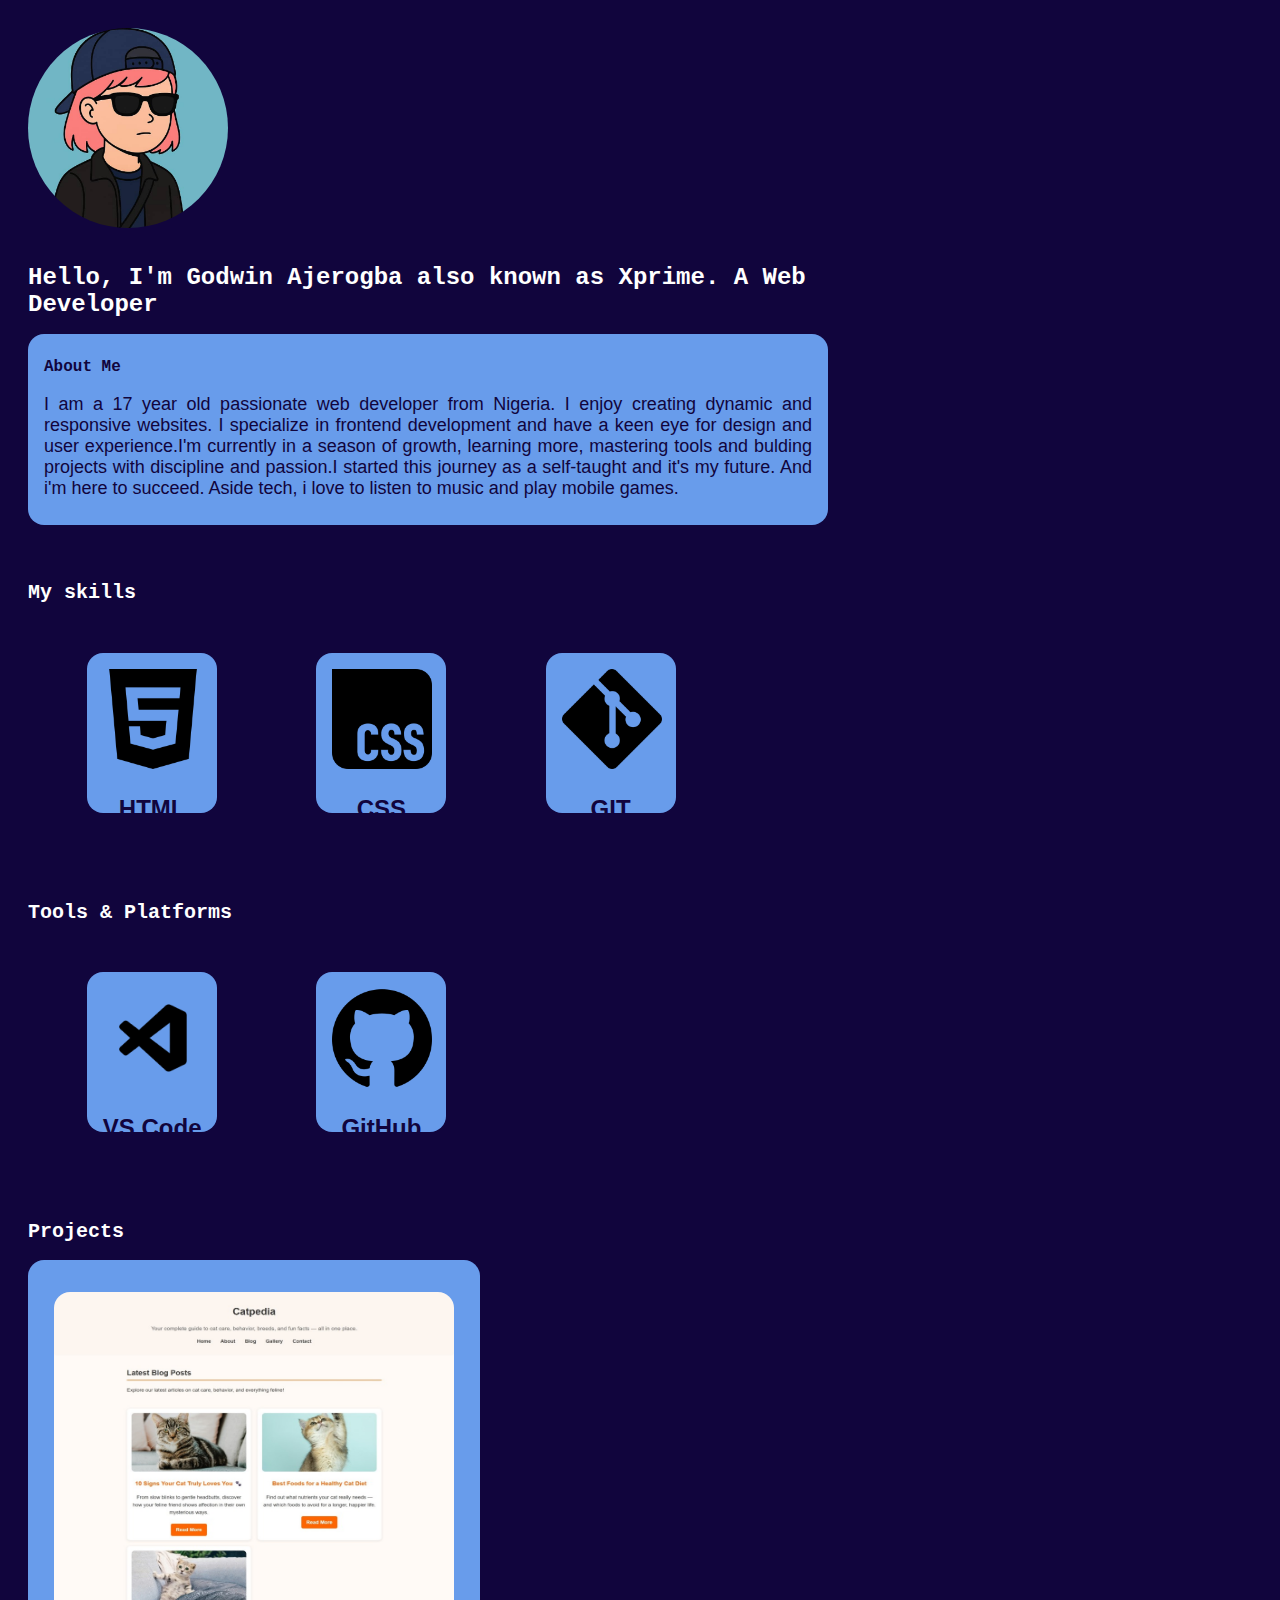
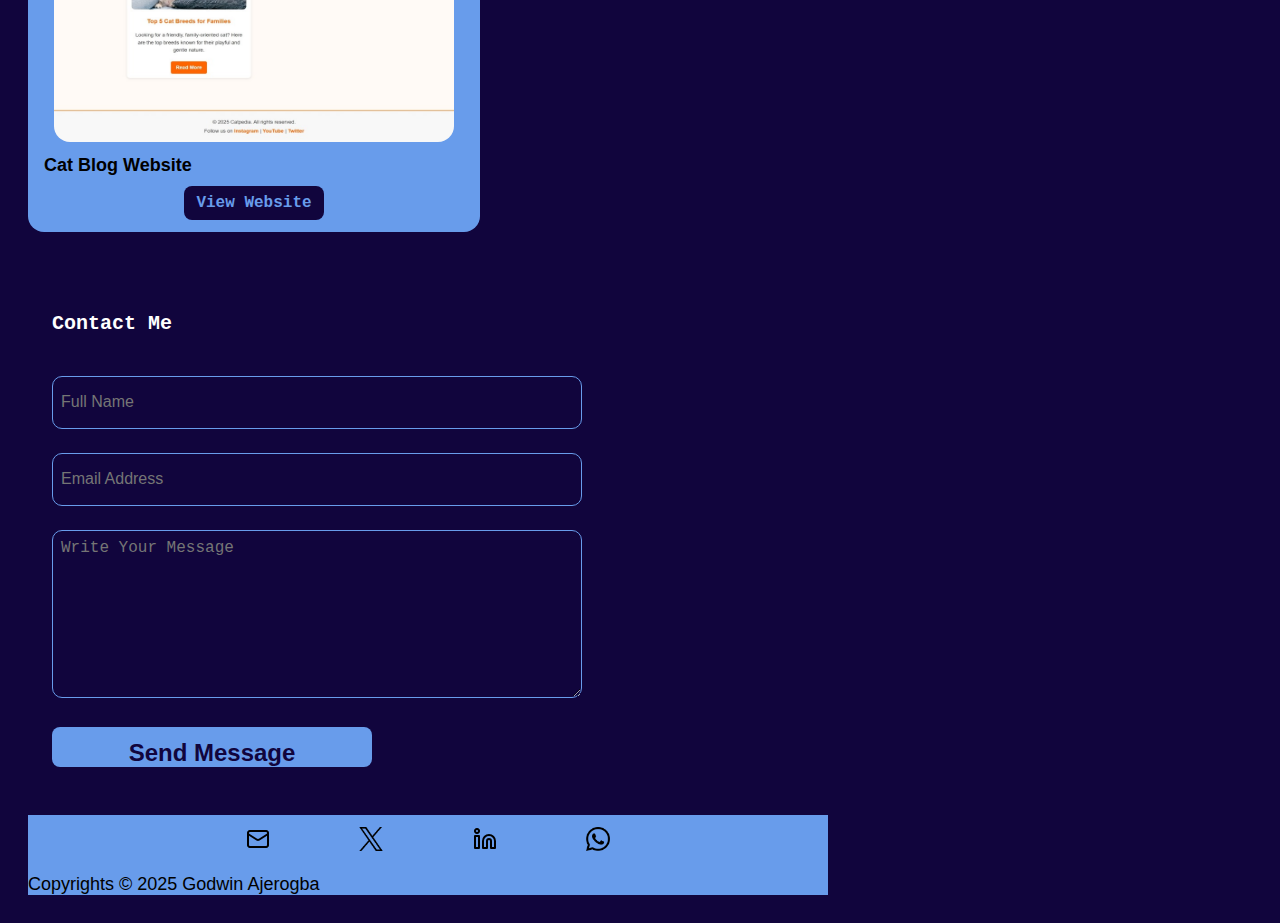
<file: index.html>
<!DOCTYPE html>
<html lang="en">
    <head>
        <meta charset="utf-8">
        <meta name="viewport" content="width=device-width, initial-scale=1.0">
        <title>My Prtfolio</title> 
        <link rel="stylesheet" href="myportfolio.css">
        <link rel="icon" type="image/jpg" sizes="32x32" href="myprofileimage.jpg">
    </head>
    <body>
        <main class="center">
        <img src="myprofileimage.jpg" alt="Godwin Ajerogba Profile Picture" class="profile-image">
        <h1>Hello, I'm Godwin Ajerogba also known as Xprime. A Web Developer</h1>
        <div class="grid-1">
        <h2>About Me</h2>
        <p>I am a 17 year old passionate web developer from Nigeria. I enjoy creating dynamic and responsive websites. I specialize in frontend development and have a keen eye for design and user experience.I'm currently in a season of growth, learning more, mastering tools and bulding projects with discipline and passion.I started this journey as a self-taught and it's my future. And i'm here to succeed. Aside tech, i love to listen to music and play mobile games.</p>
        </div>
        <div>
            <section>
            <h2 class="hint">My skills</h2>
            <div class="grid-2">
            <figure>
                <img src="html5.png" alt="html logo" class="img-redu">
                <figcaption>HTML</figcaption>
            </figure>
            <figure>
                <img src="css.png" alt="css logo" class="img-redu">
                <figcaption>CSS</figcaption>
            </figure>
            <figure>
                <img src="git.png" alt="git logo" class="img-redu">
                <figcaption>GIT</figcaption>
            </figure>
            </div>
            </section>
        <section>
            <h2 class="hint">Tools & Platforms</h2>
            <div class="grid-3">
            <figure>
                <img src="vscodeimg.png" alt="vs code logo" class="img-redu black">
                <figcaption>VS Code</figcaption>
            </figure>
            <figure>
                <img src="github (2).png" alt="github logo" class="img-redu">
                <figcaption>GitHub</figcaption>
            </figure>
            </div>
            </section>
        </div>
        <div>
            <h2 class="hint">Projects</h2>
            <div class="grid-4">
                <img src="catpedia-project.jpg" alt="catpedia project" class="project-image">
                <p class="project-text">Cat Blog Website</p>
                <a href="https://radiant-sunburst-f667ac.netlify.app/" target="_blank" class="project-link">View Website</a>
            </div>
        </div>
        <div class="input-row">
            <form class="contact-layer">
            <h2 class="hint">Contact Me</h2>
            <div class="grid-5">
            <input type="text" id="full-name" name="full-name" placeholder="Full Name">
            <input type="email" id="email-address" name="email-address" placeholder="Email Address">
            <textarea id="message" name="message" placeholder="Write Your Message" rows="5"></textarea>
            <button type="submit" class="submit-button">Send Message</button>
            </div>
            </form>
        </div>
    </div>
    </main>
        <footer>
        <div class="end">
            <a href="mailto:godwinajerogba@gmail.com" target="_blank">
                <img src="mail.png" alt="mail logo" class="icon-redu">
            </a>
            <a href="https://x.com/xprime08" target="_blank">
                <img src="x.png" alt="x logo" class="icon-redu">
            </a>
            <a href="https://linkedin.com/in/godwin-ajerogba-690917381" target="_blank"></a>
                <img src="linkedin.png" alt="linkedin logo" class="icon-redu">
            </a>
            <a href="https://wa.me/2349021366749" target="_blank">
                <img src="whatsapp.png" alt="whatsapp logo" class="icon-redu">
            </a>
            <p class="end-text">Copyrights &copy; 2025 Godwin Ajerogba</p>
                </div>
        </footer>
    </body>
</html>
</file>
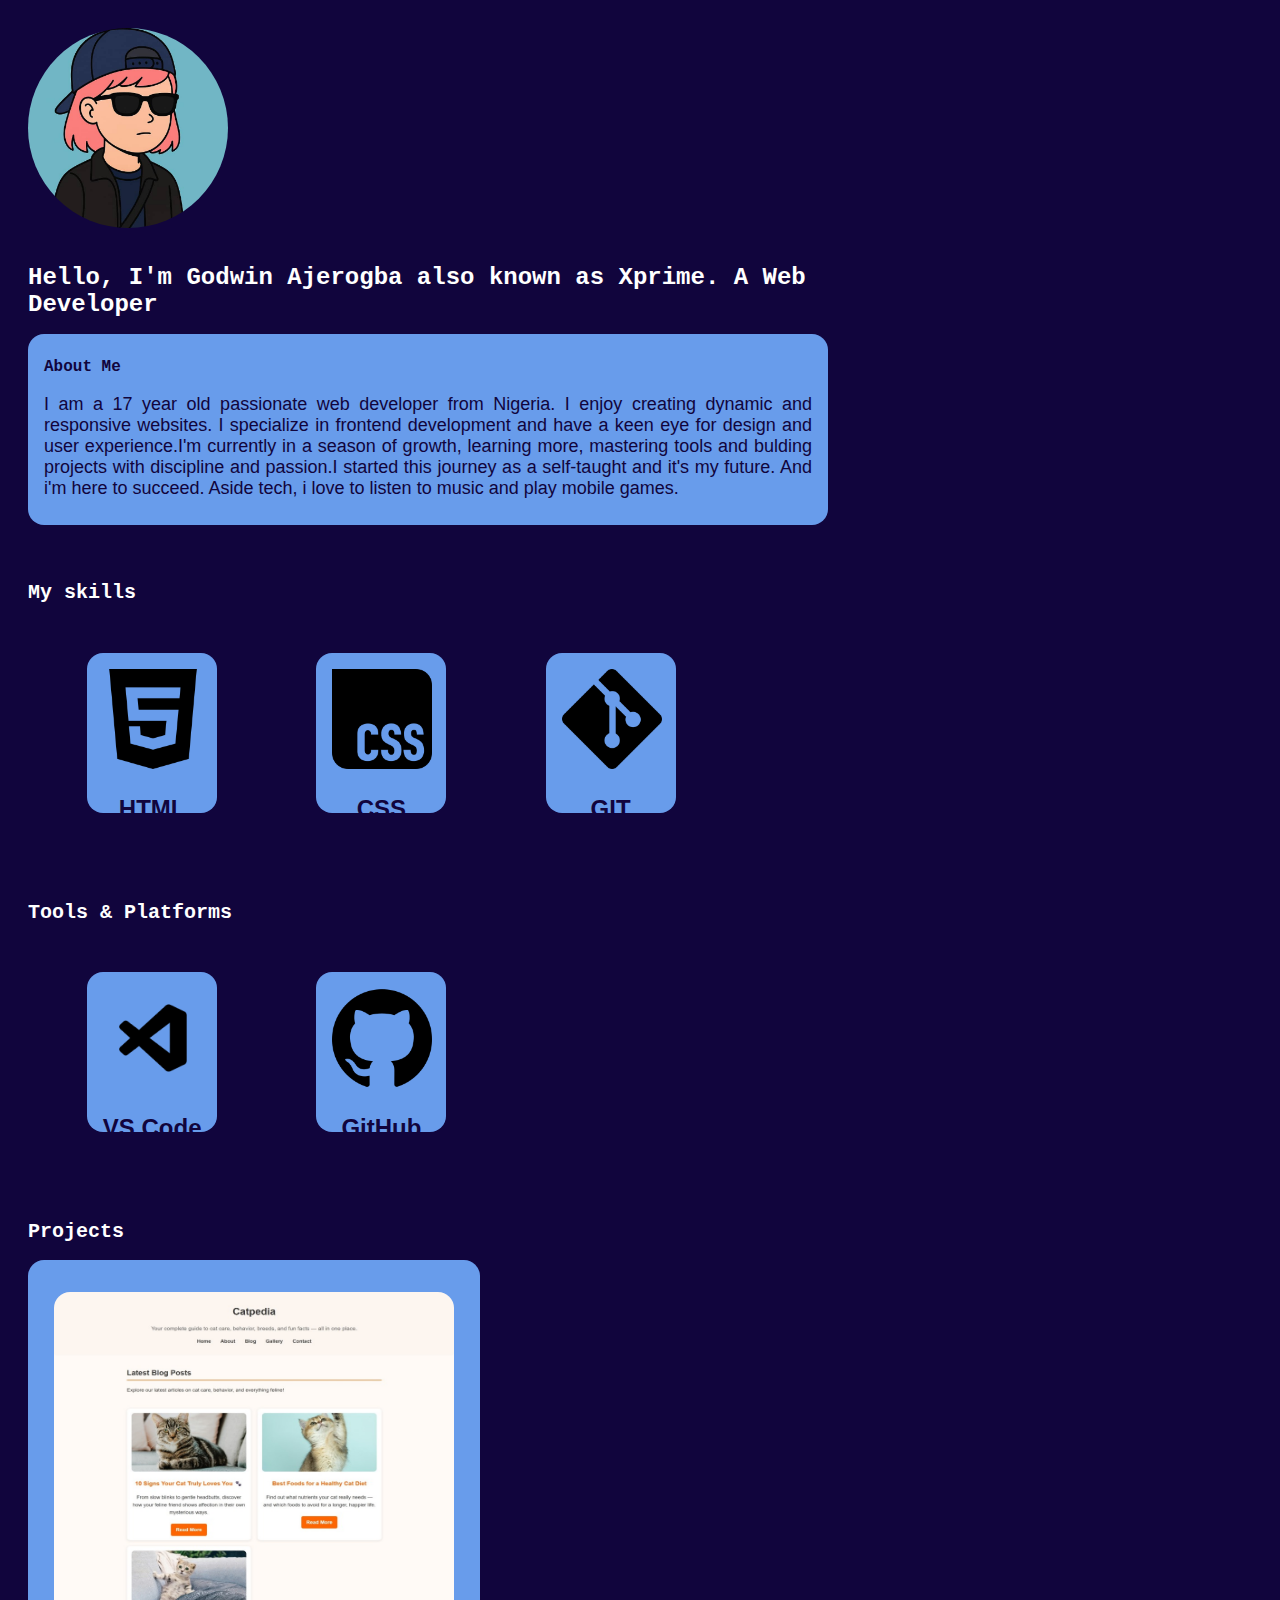
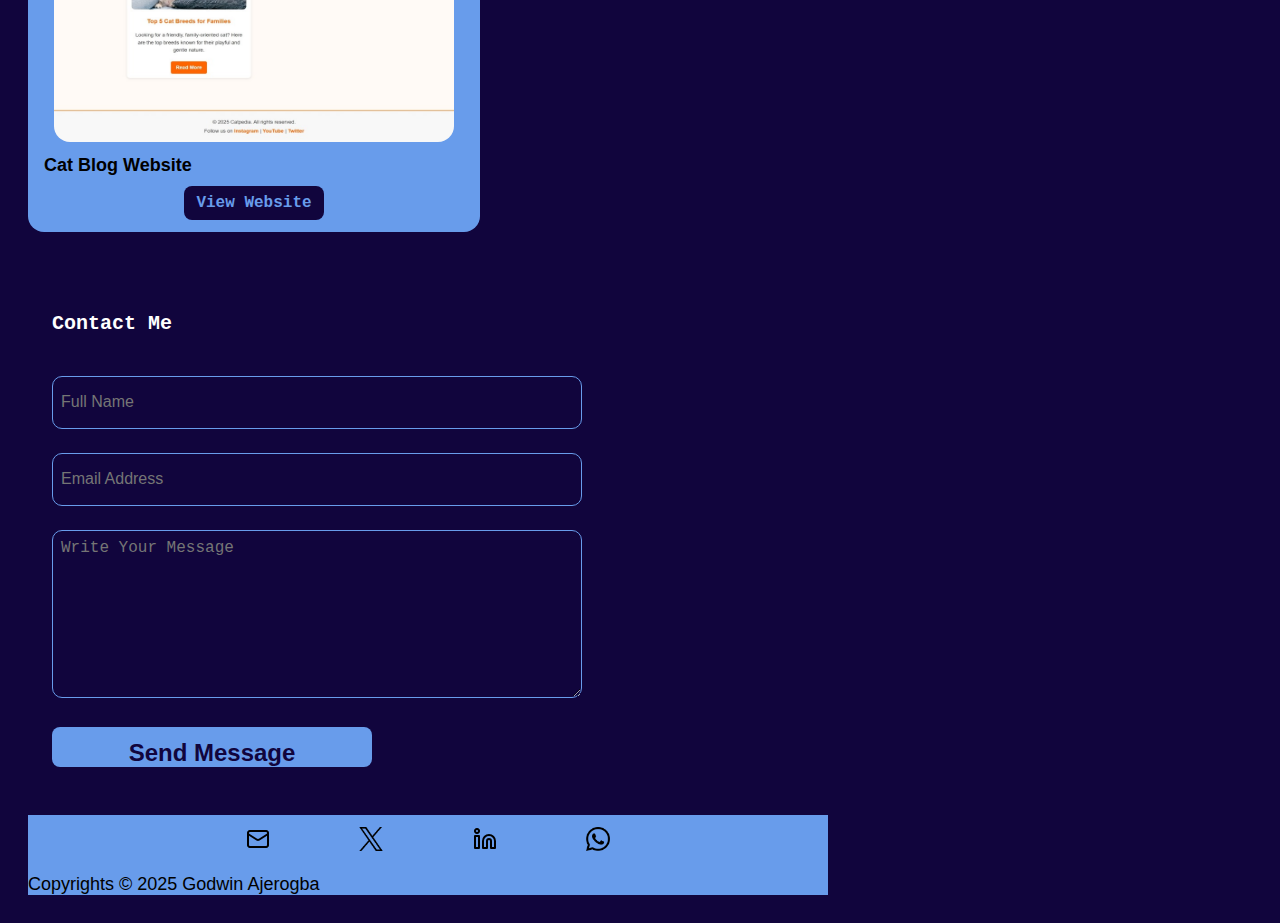
<file: portfolio.html>
<!DOCTYPE html>
<html lang="en">
    <head>
        <meta charset="utf-8">
        <meta name="viewport" content="width=device-width, initial-scale=1.0">
        <title>My Prtfolio</title> 
        <link rel="stylesheet" href="myportfolio.css">
        <link rel="icon" type="image/jpg" sizes="32x32" href="myprofileimage.jpg">
    </head>
    <body>
        <main class="center">
        <img src="myprofileimage.jpg" alt="Godwin Ajerogba Profile Picture" class="profile-image">
        <h1>Hello, I'm Godwin Ajerogba also known as Xprime. A Web Developer</h1>
        <div class="grid-1">
        <h2>About Me</h2>
        <p>I am a 17 year old passionate web developer from Nigeria. I enjoy creating dynamic and responsive websites. I specialize in frontend development and have a keen eye for design and user experience.I'm currently in a season of growth, learning more, mastering tools and bulding projects with discipline and passion.I started this journey as a self-taught and it's my future. And i'm here to succeed. Aside tech, i love to listen to music and play mobile games.</p>
        </div>
        <div>
            <section>
            <h2 class="hint">My skills</h2>
            <div class="grid-2">
            <figure>
                <img src="html5.png" alt="html logo" class="img-redu">
                <figcaption>HTML</figcaption>
            </figure>
            <figure>
                <img src="css.png" alt="css logo" class="img-redu">
                <figcaption>CSS</figcaption>
            </figure>
            <figure>
                <img src="git.png" alt="git logo" class="img-redu">
                <figcaption>GIT</figcaption>
            </div>
            </section>
        <section>
            <h2 class="hint">Tools & Platforms</h2>
            <div class="grid-3">
            <figure>
                <img src="vscodeimg.png" alt="vs code logo" class="img-redu black">
                <figcaption>VS Code</figcaption>
            </figure>
            <figure>
                <img src="github (2).png" alt="github logo" class="img-redu">
                <figcaption>GitHub</figcaption>
            </figure>
            </div>
            </section>
        </div>
        <div>
            <h2 class="hint">Projects</h2>
            <div class="grid-4">
                <img src="catpedia-project.jpg" alt="catpedia project" class="project-image">
                <p class="project-text">Cat Blog Website</p>
                <a href="https://radiant-sunburst-f667ac.netlify.app/" target="_blank" class="project-link">View Website</a>
            </div>
        </div>
        <div class="input-row">
            <form class="contact-layer">
            <h2 class="hint">Contact Me</h2>
            <div class="grid-5">
            <input type="text" id="full-name" name="full-name" placeholder="Full Name">
            <input type="email" id="email-address" name="email-address" placeholder="Email Address">
            <textarea id="message" name="message" placeholder="Write Your Message" rows="5"></textarea>
            <button type="submit" class="submit-button">Send Message</button>
            </div>
            </form>
        </div>
    </div>
    </main>
        <footer>
        <div class="end">
            <a href="mailto:godwinajerogba@gmail.com" target="_blank">
                <img src="mail.png" alt="mail logo" class="icon-redu">
            </a>
            <a href="https://x.com/xprime08" target="_blank">
                <img src="x.png" alt="x logo" class="icon-redu">
            </a>
            <a href="https://linkedin.com/in/godwin-ajerogba-690917381" target="_blank"></a>
                <img src="linkedin.png" alt="linkedin logo" class="icon-redu">
            </a>
            <a href="https://wa.me/2349021366749" target="_blank">
                <img src="whatsapp.png" alt="whatsapp logo" class="icon-redu">
            </a>
            <p class="end-text">Copyrights &copy; 2025 Godwin Ajerogba</p>
        </footer>
    </body>
</html>
</file>
<file: myportfolio.css>
body{
    background-color: #11053d;
    font-family:'Courier New', Courier, monospace;
    min-height: 100vh;
    justify-content: center;
    align-items: center;
    max-width: 800px;
    padding: 20px;
}

.center{
    display: flex;
    flex-direction: column;
}

h1{
    color: #ffffff;
    font-size: 1.5rem;
}

.grid-1{
    background-color: #689ceb;
    color: #11053d;
    border-radius: 1rem;
    padding: 0.5rem 1rem; 
}

h2{
    font-size: 1rem;
    margin-top: 1rem;
}

p{
    font-size: 18px;
    font-family:'Segoe UI', Tahoma, Geneva, Verdana, sans-serif;
    text-align: justify;
}

.profile-image{
    width: 200px;
    height: 200px;
    border-radius: 50%;
    object-fit: cover;
    margin-bottom: 20px;
}

.grid-2{
    color: #689ceb;    
    padding: 1rem 1.2rem;
    display: flex;
    grid-template-columns: repeat(auto-fit, minmax(150px, 1fr));
    gap: 1.2rem;
    font-weight: 600;
}

.grid-3{
    color: #689ceb;
    padding: 1rem 1.2rem;
    display: flex;
    grid-template-columns: repeat(auto-fit, minmax(150px, 1fr));
    gap: 1.2rem;
    font-weight: 600;
}

figcaption{
    font-family:'Segoe UI', Tahoma, Geneva, Verdana, sans-serif;
    color: #11053d;
    font-size: 24px;
    font-weight: 600;
    text-align: center;
    padding-top: 5px;
    padding-bottom: 10px;
}

.black{
    filter: sepia(100%) saturate(0%) brightness(0%);

}

.hint{
    color: #ffffff;
    font-size: 20px;
    margin-top: 3.5rem;
}

.grid-4{
background-color: #689ceb;
border-radius: 1rem;
padding: 1rem;
width: 420px;
height: 540px;
text-align: center;
}

.img-redu{
    width: 100px;
    height: 100px;
    padding: 1rem 0 1rem 1rem;
}

figure{
    background-color: #689ceb;
    border-radius: 1rem;
    width: 130px;
    height: 160px;
}

.project-image{
    width: 400px;
    height: 450px;
    border-radius: 1rem;
    margin-top: 1rem;
}

.project-text{
    margin-top: 0.5rem;
    font-size: 18px;
    font-weight: 600;
}

.project-link{
    background-color: #11053d;
    color: #689ceb;
    padding: 0.5rem 0.8rem;
    border-radius: 8px;
    text-decoration: none;
    font-weight: 600;
    margin-top: 0.5rem;
}

.project-link:hover{
    background-color: #ffffff;
}

.input-row {
    display: flex;
    gap: 1.5rem;
    margin-bottom: 1.5rem;
    display: row;
    width: 100%;
}

.input-row > div {
    display: flex;
    flex-direction: column;
    flex-grow: 1;
}

.input-row input{
    width: 80%;
}

input, textarea{
    border-radius: 10px;
    border: 1px solid #689ceb;
    margin-top: 1.5rem;
    padding: 0.5rem;
    font-size: 1rem;
    background-color: #11053d;
    color: #ffffff;
}

input:focus, textarea:focus{
    border: 1px solid #689ceb;
    outline: none;
}

input{
    height: 35px;
}

textarea{
    width: 80%;
    resize: vertical;
    height: 150px;
}

.submit-button{
    background-color: #689ceb;
    color: #11053d;
    border: none;
    border-radius: 8px;
    padding: 0.8rem 1rem;
    font-size: 1.5rem;
    font-weight: 600;
    cursor: pointer;
    margin-top: 1.5rem;
    width: 50%;
    height: 40px;
}

.submit-button:hover{
    background-color: #ffffff;
    color: #11053d;
}

.contact-layer {
    width: 80%;
    padding: 1.5rem;
}

.end{ 
    margin: 0;
    text-align: center;
    height: 80px;
    width: 100%;
    padding: 0.5rem
    color: #11053d;
    background-color: #689ceb;
}

.icon-redu{
    height: 1.5rem;
    width: 1.5rem;
    padding-top: 0.8rem;
    padding-left: 2.5rem;
    padding-right: 2.5rem;
}

a{
    text-decoration: none;
}

.end-text{
    font-weight: 400;
    padding-bottom: 0.8rem;
}
</file>
